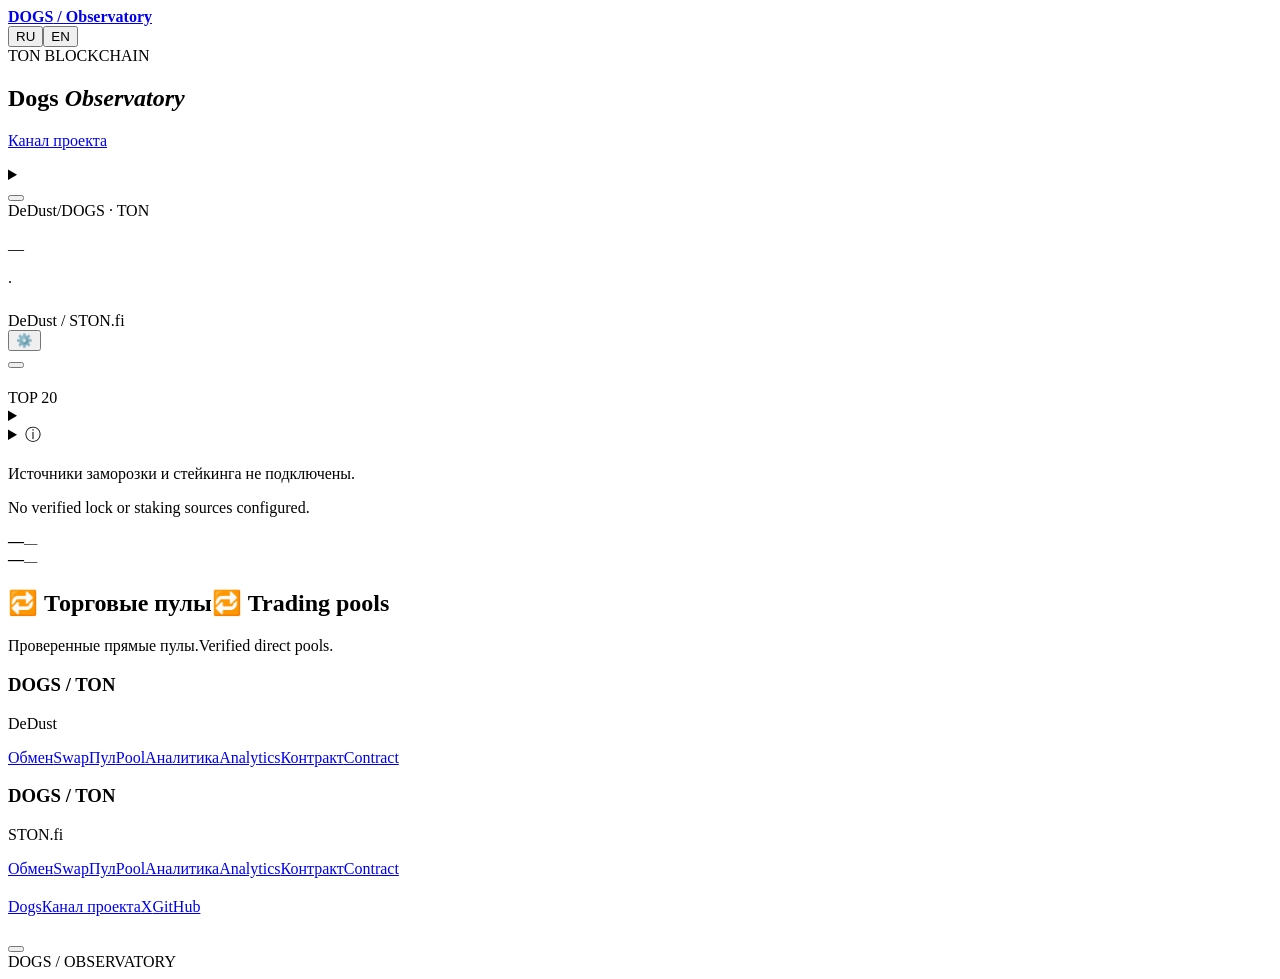
<file: web/page.html>
<!doctype html>
<html lang="ru"><head>
<meta charset="utf-8"><meta name="viewport" content="width=device-width,initial-scale=1">
<meta name="theme-color" content="#070d21"><meta name="description" content="DOGS Observatory — сделки STON.fi и DeDust, держатели и подтверждённые сжигания DOGS в сети TON.">
<title>Dogs Observatory</title><style>/*STYLE*/</style>
</head><body id="top">
<header><div class="wrap nav">
<a class="brand" href="#top"><span class="brandMark" aria-hidden="true"></span><strong>DOGS<span> / Observatory</span></strong></a>
<nav id="nav" aria-label="Observatory"><a href="#market" data-t="navMarket"></a><a href="#activity" data-t="activity"></a><a href="#wallets" data-t="wallets"></a><a href="#pools" data-t="navLiquidity"></a><a href="#supply" data-t="navSupply"></a><a href="#links" data-t="links"></a></nav>
<div class="langs" aria-label="Language"><button id="ru" lang="ru">RU</button><button id="en" lang="en">EN</button></div>
</div></header>
<main class="wrap"><section class="hero"><div class="herotext"><div class="eyebrow heroChain"><span class="brandInline" data-brand="ton">TON BLOCKCHAIN</span></div><h1>Dogs <em>Observatory</em></h1><p data-t="intro"></p><div class="introLinks"><a href="#market" data-t="toMarket"></a><a href="https://t.me/dogs" target="_blank" rel="noopener noreferrer" data-t="projectChannel">Канал проекта</a></div></div><div class="heroArt" role="img" aria-label="Dogs"></div></section>
<section class="syncBar" aria-label="Data updates"><div><p id="syncStatus" role="status" aria-live="polite"></p><small id="syncDetail"></small><details id="sectionStatus"><summary id="sectionStatusTitle"></summary><div id="sectionStatusRows"></div></details></div><button id="refreshData" type="button"></button></section>
<section class="panel graph" id="market"><div class="graphTop"><div><div class="eyebrow marketChain"><span class="brandInline" data-brand="dedust">DeDust</span><span>/</span><span class="brandInline" data-brand="project">DOGS</span> · <span class="brandInline" data-brand="ton">TON</span></div><h2 data-t="price"></h2><div class="capHeadline"><div id="lastPrice" class="price">—</div><span id="capChange" class="capChange"></span></div><p id="capPeriod" class="note"></p></div><div class="graphControls"><div id="currency" class="tabs" role="group"></div><div id="periods" class="tabs" role="group"></div></div></div>
<div class="chartCaption"><span class="lineKey"></span><span id="chartUnit"></span><span class="sep">·</span><span data-t="burnKey"></span></div>
<div id="plot"></div><section class="volumeBlock" aria-labelledby="volumeTitle"><div class="volumeHeading"><strong id="volumeTitle" data-t="volumeTitle"></strong><div class="volumeKeys"><span id="volumeBuys"></span><span id="volumeSells"></span></div></div><div id="tradeVolume"></div><small id="volumeEmpty" class="note" data-t="volumeEmpty"></small></section><div class="capRange"><span id="capLow"></span><span id="capHigh"></span></div></section>
<section class="summary"><div class="sectionHeading"><h2 data-t="summary"></h2></div><div id="stats"></div></section>

<div class="columns"><section id="activity" class="panel"><div class="sectionHeading"><h2 data-t="activity"></h2><span class="tag dexTag"><span class="brandInline" data-brand="dedust">DeDust</span> / <span class="brandInline" data-brand="ston">STON.fi</span></span></div><div class="feedFilterBar"><div id="filters" class="tabs"></div><button type="button" id="badgeFilterToggle" aria-controls="badgeFilterPanel" aria-expanded="false"><span aria-hidden="true">⚙️</span> <span data-t="filterButton"></span> <span id="badgeFilterCount" aria-live="polite"></span></button></div><div id="badgeFilterPanel" class="filterPanel" hidden><label class="onlyBadges"><input type="checkbox" id="feedDomains"><span data-t="withBadges"></span></label><div class="tradeSize"><label><input type="checkbox" id="largeTrades"><span data-t="largeTrades"></span></label><label><span data-t="minimumSize"></span><input type="number" min="0" step="any" value="20" inputmode="decimal" id="minTradeSize" disabled></label></div><div class="filterBadgesHeading"><strong data-t="filterByBadges"></strong><button type="button" id="clearBadgeFilters" data-t="filterReset"></button></div><input type="search" id="badgeFilterSearch" class="badgeFilterSearch" autocomplete="off" spellcheck="false" aria-label="Search badges"><div id="badgeFilterList" class="badgeFilterList"></div><p class="filterHint" data-t="filterHint"></p></div><div id="feed"></div><button class="more" id="more"></button></section>
<section id="wallets" class="panel"><div class="sectionHeading"><h2 data-t="wallets"></h2><span class="tag">TOP 20</span></div><div class="tabs" id="views"></div><div id="sellerPeriods" class="smallTabs"></div><details class="walletSearch"><summary data-t="walletSearch"></summary><form class="walletSearchForm" id="walletSearchForm"><input id="walletQuery" aria-label="TON" type="search" maxlength="253" spellcheck="false" autocapitalize="off" autocomplete="off" required><button id="walletFind" type="submit"></button></form><div class="walletResult" id="walletResult" role="status" hidden></div></details><details class="badgeLegend"><summary><span aria-hidden="true">ⓘ </span><span data-t="badgeLegend"></span></summary><dl><dt>OG</dt><dd data-t="badgeOg"></dd><dt>+888</dt><dd data-t="badgeFragment"></dd><dt>0000.ton</dt><dd data-t="badgeDigits"></dd><dt>🔥</dt><dd data-t="badgeBurn"></dd></dl></details><div id="rank"></div><button id="holdersMore" type="button" class="more" aria-controls="rank" aria-expanded="false" hidden></button></section></div>
<section id="supply" class="panel resources supplyPanel"><h2 data-t="supplyTitle"></h2><p class="note" lang="ru">Источники заморозки и стейкинга не подключены.</p><p class="note" lang="en">No verified lock or staking sources configured.</p><div class="supplyGrid"><div><span data-t="supplyFrozen"></span><strong id="frozenTotal">—</strong><small id="frozenUsd">—</small></div><div><span data-t="supplyStaked"></span><strong id="stakingTotal">—</strong><small id="stakingUsd">—</small></div></div></section>
<section id="pools" class="panel resources" aria-labelledby="pools-title"><h2 id="pools-title"><span lang="ru">🔁 Торговые пулы</span><span lang="en">🔁 Trading pools</span></h2><p class="poolIntro"><span lang="ru">Проверенные прямые пулы.</span><span lang="en">Verified direct pools.</span></p><div class="poolGrid knownPools"><article class="poolCard" data-quote-address="EQAAAAAAAAAAAAAAAAAAAAAAAAAAAAAAAAAAAAAAAAAAAM9c"><h3>DOGS / TON</h3><p>DeDust</p><div class="poolActions"><a href="https://dedust.io/swap/EQCvxJy4eG8hyHBFsZ7eePxrRsUQSFE_jpptRAYBmcG_DOGS/TON"><span lang="ru">Обмен</span><span lang="en">Swap</span></a><a href="https://dedust.io/pools/EQBjB_2TLdpOhhj25F_gYmM6fMb8hbI3rx-EA4g_ALr9O0RJ"><span lang="ru">Пул</span><span lang="en">Pool</span></a><a href="https://www.geckoterminal.com/ton/pools/EQBjB_2TLdpOhhj25F_gYmM6fMb8hbI3rx-EA4g_ALr9O0RJ"><span lang="ru">Аналитика</span><span lang="en">Analytics</span></a><a href="https://gram.org/address/EQBjB_2TLdpOhhj25F_gYmM6fMb8hbI3rx-EA4g_ALr9O0RJ"><span lang="ru">Контракт</span><span lang="en">Contract</span></a></div></article><article class="poolCard" data-quote-address="EQAAAAAAAAAAAAAAAAAAAAAAAAAAAAAAAAAAAAAAAAAAAM9c"><h3>DOGS / TON</h3><p>STON.fi</p><div class="poolActions"><a href="https://app.ston.fi/swap?ft=EQCvxJy4eG8hyHBFsZ7eePxrRsUQSFE_jpptRAYBmcG_DOGS&amp;tt=TON"><span lang="ru">Обмен</span><span lang="en">Swap</span></a><a href="https://app.ston.fi/pools/EQCcD96ywHvlXBjuf4ihiGyH66QChHesNyoJSQ6WKKqob3Lh"><span lang="ru">Пул</span><span lang="en">Pool</span></a><a href="https://www.geckoterminal.com/ton/pools/EQCcD96ywHvlXBjuf4ihiGyH66QChHesNyoJSQ6WKKqob3Lh"><span lang="ru">Аналитика</span><span lang="en">Analytics</span></a><a href="https://gram.org/address/EQCcD96ywHvlXBjuf4ihiGyH66QChHesNyoJSQ6WKKqob3Lh"><span lang="ru">Контракт</span><span lang="en">Contract</span></a></div></article></div><div class="poolGrid" id="discoveredPools" hidden></div><p class="poolSources" id="poolChecked"></p></section>
<section id="links" class="panel resources"><h2 data-t="links"></h2><div class="resourcesGrid"><article><h3 data-t="projectResources"></h3><div class="resourceList"><a href="https://dogs.dev/links" target="_blank" rel="noopener noreferrer">Dogs</a><a href="https://t.me/dogs" target="_blank" rel="noopener noreferrer" data-t="projectChannel">Канал проекта</a><a href="https://x.com/realDogsHouse" target="_blank" rel="noopener noreferrer">X</a><a href="https://github.com/Freebielife/DOGS">GitHub</a></div></article><article><h3 data-t="contractLabel"></h3><p class="contract" id="contractAddress"></p><div class="resourceList"><a id="contract" data-t="exploreContract"></a><button id="copy"></button></div></article></div></section>
<footer><span>DOGS / OBSERVATORY</span><a href="#top" data-t="up"></a></footer></main>

<script id="snapshot" type="application/json">__SNAPSHOT__</script><script>/*LOADER*/</script><script>/*MARKET_CAP*/</script><script>/*ICONS*/</script><script>/*APP*/</script></body></html>
</file>
